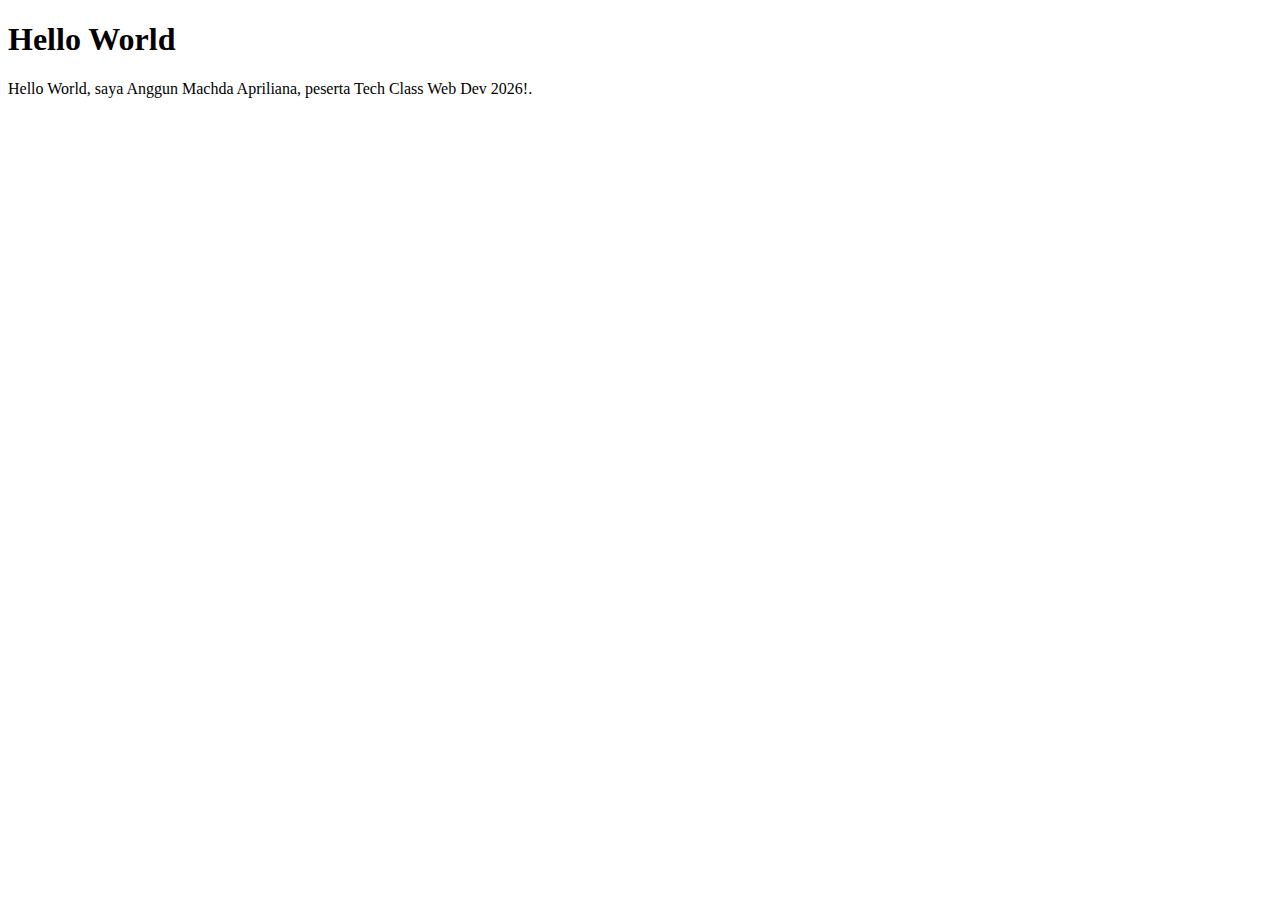
<file: index.html>
<!DOCTYPE html>
<html lang="id">
<head>
    <meta charset="UTF-8">
    <title>Portofolio Anggun</title>
</head>
<body>

    <h1>Hello World</h1>
    <p>
        Hello World, saya Anggun Machda Apriliana, peserta Tech Class Web Dev 2026!.
    </p>

</body>
</html>
</file>
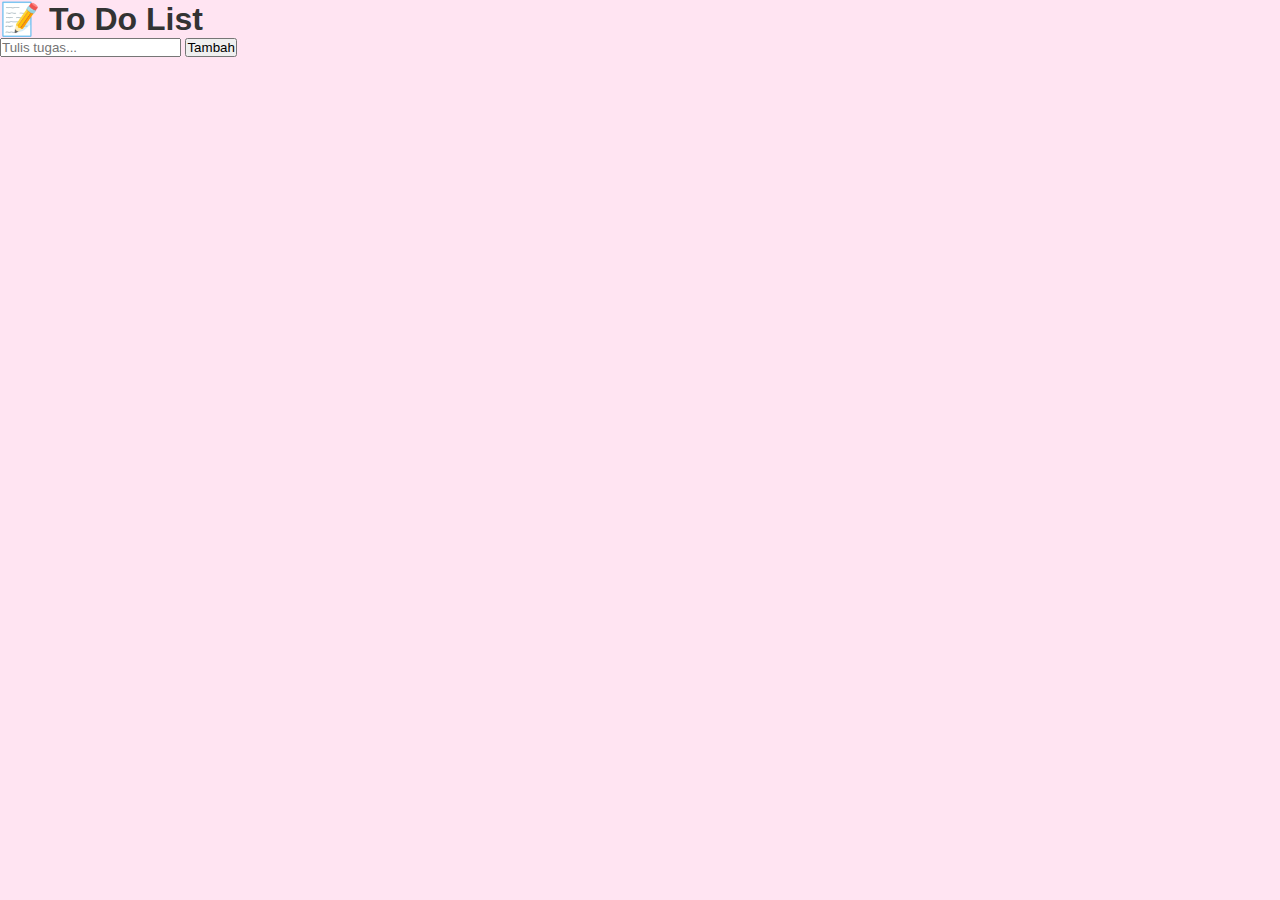
<file: todo-app/index.html>
<!DOCTYPE html>
<html lang="id">
<head>
    <meta charset="UTF-8">
    <title>To Do List Anggun</title>
    <link rel="stylesheet" href="style.css">
</head>
<body>

<div class="container">
    <h1>📝 To Do List</h1>

    <form id="todoForm">
        <input type="text" id="todoInput" placeholder="Tulis tugas..." />
        <button type="submit">Tambah</button>
    </form>

    <ul id="todoList"></ul>
</div>

<script src="script.js"></script>
</body>
</html>
</file>
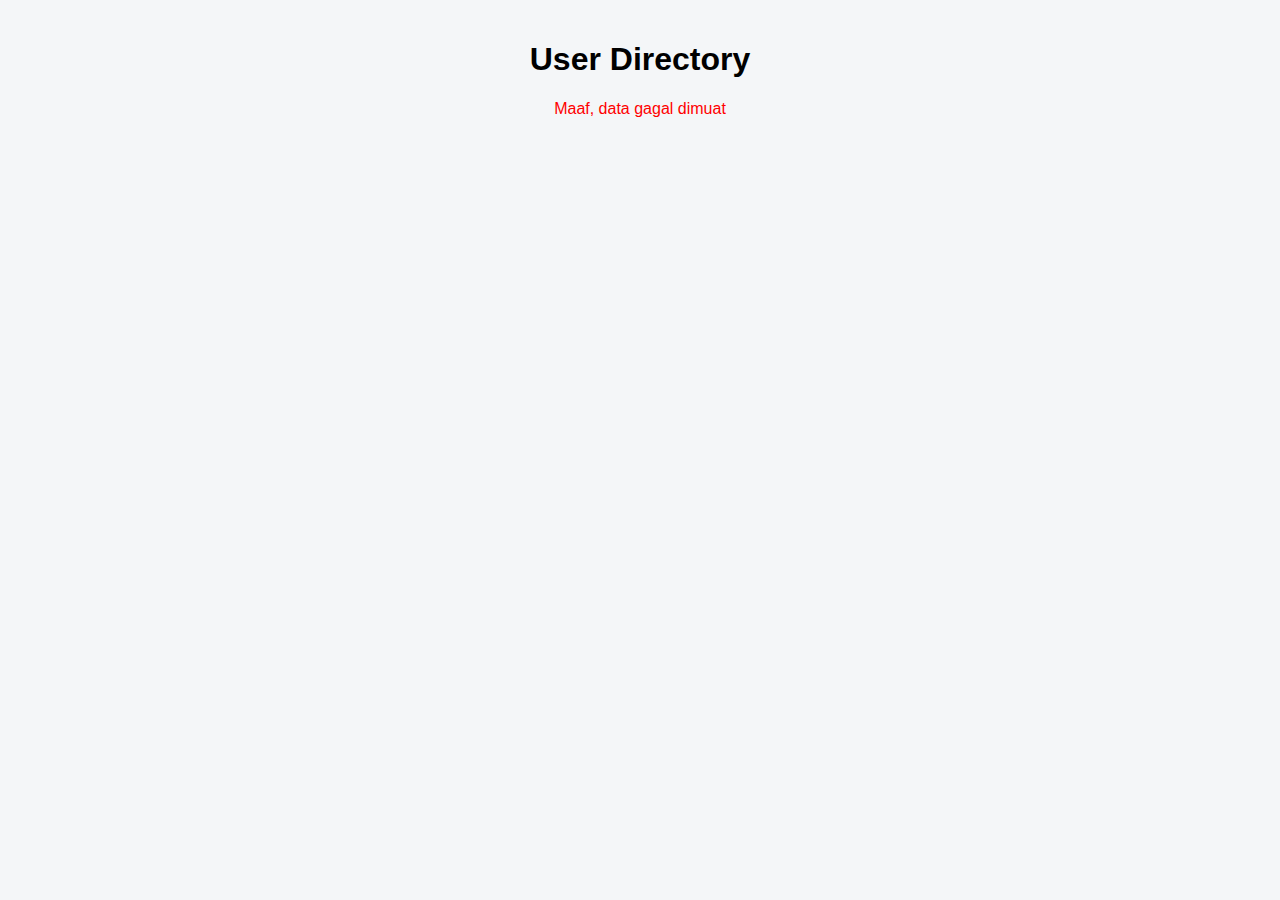
<file: user-directory/index.html>
<!DOCTYPE html>
<html lang="id">
<head>
    <meta charset="UTF-8">
    <title>User Directory</title>
    <link rel="stylesheet" href="style.css">
</head>
<body>

    <h1>User Directory</h1>

    <div id="loading">Memuat data...</div>
    <div id="error" class="error"></div>

    <div id="userContainer" class="container"></div>

    <script src="script.js"></script>
</body>
</html>
</file>
<file: user-directory/style.css>
body {
    font-family: Arial, sans-serif;
    background: #f4f6f8;
    margin: 0;
    padding: 20px;
}

h1 {
    text-align: center;
}

.container {
    display: grid;
    grid-template-columns: repeat(auto-fit, minmax(250px, 1fr));
    gap: 15px;
    margin-top: 20px;
}

.card {
    background: white;
    padding: 15px;
    border-radius: 10px;
    box-shadow: 0 3px 8px rgba(0,0,0,0.1);
}

.card h3 {
    margin: 0 0 10px 0;
}

.error {
    color: red;
    text-align: center;
    margin-top: 20px;
}
</file>
<file: todo-app/style.css>
/* RESET */
* {
    margin: 0;
    padding: 0;
    box-sizing: border-box;
}

/* BODY */
body {
    font-family: 'Montserrat', sans-serif;
    background: linear-gradient(135deg, #ffe6f2, #fff);
    color: #333;
}
body {
  background: #ffe4f2;
}

header {
  background: #ffb6d9;
}

/* NAVBAR */
header {
    background: white;
    padding: 15px 40px;
    box-shadow: 0 3px 10px rgba(255, 105, 180, 0.15);
}

nav ul {
    display: flex;
    justify-content: center;
    gap: 25px;
    list-style: none;
}

nav a {
    text-decoration: none;
    color: #ff4da6;
    font-weight: 600;
}

nav a:hover {
    color: #ff0080;
}
/* DARK MODE */
body.dark {
    background-color: #1e1e2f;
    color: white;
}

body.dark header {
    background-color: #2a2a40;
}

body.dark nav a {
    color: #ffb6d9;
}

body.dark table {
    background-color: #2a2a40;
}

body.dark input,
body.dark textarea {
    background-color: #333;
    color: white;
    border: 1px solid #555;
}

/* HERO */
#hero {
    display: flex;
    align-items: center;
    justify-content: space-between;
    padding: 70px 80px;
}

#hero h2 {
    font-size: 38px;
    color: #ff4da6;
}

#hero p {
    margin-top: 10px;
}

/* FOTO PROFIL */
#hero img {
    width: 250px;
    height: 250px;
    border-radius: 50%;
    object-fit: cover;
    border: 6px solid #ffcce6;
    box-shadow: 0 10px 25px rgba(255, 105, 180, 0.3);
}

/* SECTION UMUM */
section {
    padding: 60px 80px;
}

/* ABOUT */
#about {
    background: white;
    border-radius: 20px;
body {
    font-family: Arial, sans-serif;
    background: linear-gradient(135deg, #ffd6ec, #ffeaf5);
    display: flex;
    justify-content: center;
    margin-top: 50px;
}

.container {
    background: white;
    padding: 25px;
    border-radius: 12px;
    width: 320px;
    box-shadow: 0 5px 15px rgba(0,0,0,0.1);
}

h1 {
    text-align: center;
}

form {
    display: flex;
    gap: 8px;
}

input {
    flex: 1;
    padding: 8px;
    border-radius: 6px;
    border: 1px solid #ccc;
}

button {
    background: hotpink;
    border: none;
    color: white;
    padding: 8px 12px;
    border-radius: 6px;
    cursor: pointer;
}

button:hover {
    background: deeppink;
}

li {
    display: flex;
    justify-content: space-between;
    margin-top: 10px;
    background: #fff0f7;
    padding: 8px;
    border-radius: 6px;
}

.completed {
    text-decoration: line-through;
    color: gray;
}

.delete-btn {
    background: red;
    padding: 4px 8px;
}
</file>
